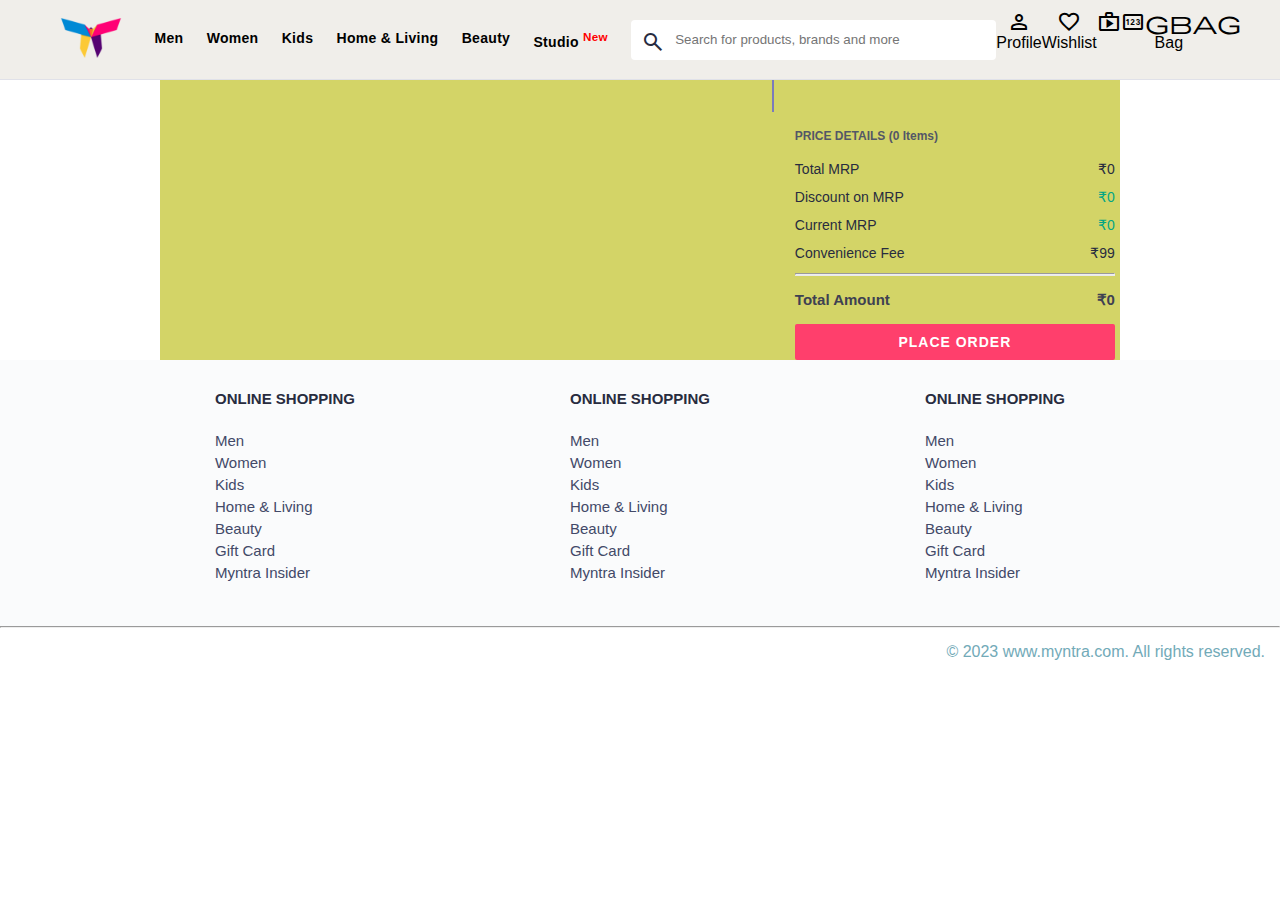
<file: bag.html>
<!DOCTYPE html>
<html lang="en">
<head>
    <title>Myntra Clone</title>
    <link rel="stylesheet" href="index.css">
    <link rel="stylesheet" href="bag.css">
    <link rel="stylesheet" href="https://fonts.googleapis.com/css2?family=Material+Symbols+Outlined:opsz,wght,FILL,GRAD@20..48,100..700,0..1,-50..200" />
</head>
<body>
    <header>
        <div class="logocontainer">
            <a href="#"><img class="myntrahome" src="logo.png" onclick="goToHomepage()"  alt="Myntra Home"></a>
        </div>
        <nav class="navbar">
            <a href="#">Men</a>
            <a href="#">Women</a>
            <a href="#">Kids</a>
            <a href="#">Home & Living</a>
            <a href="#">Beauty</a>
            <a href="#">Studio <sup>New</sup></a>
        </nav>
        <div class="searchbar">
            <span class="material-symbols-outlined searchicon">search</span>
            <input class="searchinput" placeholder="Search for products, brands and more">
        </div>
        <div class="actionbar">
            <div class="actioncontainer"  onclick="gotoprofilepage()">
                <span class="material-symbols-outlined profileicon" >person</span>
                <span class="actionname">Profile</span>
            </div>

            <div class="actioncontainer">
                <span class="material-symbols-outlined profileicon">favorite</span>
                <span class="actionname">Wishlist</span>
            </div>

            <div class="actioncontainer">
                <span class="material-symbols-outlined profileicon">shoppingbag</span>
                <span class="actionname">Bag</span>
                <span class="bagitemcount">0</span>
            </div>
        </div>
    </header>
    <main>
      <div class="bagpage">
        <div class="bagitemscontainer">
        </div>
        <div class="bagsummary">
        </div>

      </div>
    </main>
    <footer>
        <div class="footercontainer">
            <div class="footercolumn">
                <h3>ONLINE SHOPPING</h3>

                <a href="#">Men</a>
                <a href="#">Women</a>
                <a href="#">Kids</a>
                <a href="#">Home & Living</a>
                <a href="#">Beauty</a>
                <a href="#">Gift Card</a>
                <a href="#">Myntra Insider</a>
            </div>

            <div class="footercolumn">
                <h3>ONLINE SHOPPING</h3>

                <a href="#">Men</a>
                <a href="#">Women</a>
                <a href="#">Kids</a>
                <a href="#">Home & Living</a>
                <a href="#">Beauty</a>
                <a href="#">Gift Card</a>
                <a href="#">Myntra Insider</a>
            </div>

            <div class="footercolumn">
                <h3>ONLINE SHOPPING</h3>

                <a href="#">Men</a>
                <a href="#">Women</a>
                <a href="#">Kids</a>
                <a href="#">Home & Living</a>
                <a href="#">Beauty</a>
                <a href="#">Gift Card</a>
                <a href="#">Myntra Insider</a>
            </div>
        </div>
        <hr>

        <div class="copyright">
            © 2023 www.myntra.com. All rights reserved.
        </div>
    </footer>
    <script>  
        function goToHomepage() {
                window.location.href = "index.html"; 
            }</script>
             <script>  
                function gotoprofilepage() {
                  window.location.href="profile.html"
                ;}</script>
    <script src="items.js"></script>
    <script src="index.js"></script>
    <script src="bag.js"></script>

</body>
</html>
</file>
<file: index.css>
*{
  margin: 0;
  padding: 0;
  font-family: inter_regular, fallback-inter_regular, Arial, sans-serif;
  box-sizing: border-box;

}

header{
  display: flex;
  background-color: rgb(240, 238, 234);
  height: 80px;
  justify-content: space-between;
  align-items: center;
  border-bottom:1px solid #e0e1e9;
}
.myntrahome{
  height: 80px;
 
  
}
.logocontainer{
  margin-left: 4%;

}
.actionbar{
  margin-right: 4%;
}
.navbar{
  display: flex;
  min-width: 500px;
  justify-content: space-evenly;
 
}
.navbar a{
   font-size: 14px;
  letter-spacing: .3px;
  color: black;
  font-weight: 700;
  text-decoration: none;
  padding: 28px 0px;
 

}
.navbar a:hover{
  border-bottom: 4px solid rgb(193, 219, 123);
}
.navbar a sup{
  color: red;
}


.searchbar{
height: 40px;
min-width: 200px;
width: 30%;
display: flex;
align-items: center;

}
.searchinput{
  color:rgb(65, 59, 59);
  background-color: #fff;
  flex-grow: 1;
  height: 40px;
  border: 0;
  border-radius: 0 4px 4px 0;
}
.searchicon{
  box-sizing: content-box;
height: 20px;
padding: 10px;
background-color: #fff;
color: #282c3f ;
font-weight: 300;
border-radius: 4px 0 0 4px;

}
.actionbar{
  display: flex;
   min-width: 200px;
   justify-content: space-evenly;
cursor: pointer;
}
.actioncontainer{
  display: flex;
  flex-direction: column;
  align-items: center;
 cursor: pointer;
}
/* main section  */
 .bannerimage{
 height: 400px;
 width: 100%;

} 
 .bannercontainer{
  padding: 40px 0px;
}
.categoryheading{
  text-transform: uppercase;
  color: #282c3f;
  letter-spacing: .15em;
  font: size 1em;
  margin: 10px 0px 30px 33px;
  max-height: 4em;
  font-weight: 700;
}
/* .categoryitems,.itemscontainer{
display: flex;
flex-wrap: wrap;
justify-content: space-evenly;
} */
.saleitem{
  width: 274px;
}
.footercontainer{
  padding: 30px 0px 40px 0px;
  background: #FAFBFC;
  display: flex;
  justify-content: space-evenly;
}
.footercolumn{
  display: flex;
  flex-direction: column;
}
.footercolumn h3{
  color: #282c3f;
text-transform: uppercase;
  font-size: 15px;
  margin-bottom: 25px;
}
.footercolumn a{
 color: #424968;
  font-size: 15px;
  text-decoration: none;
  padding-bottom: 5px;
}
.copyright{
  text-align: end;
  padding: 15px;
  color: #72aab8;
}
.itemscontainer{
width: 80%;
margin: 50px 20px;
background-color: #efeaf1;
box-sizing: content-box;
display: ruby;
}
.itemcontainer{
width: 250px;
margin: 10px;
}
.image{
  width: 100%;
}
.rating{
font-size: 12px;
font-weight: 700;
}
.companyname{
  margin: 15px;
font-size: 16px;
font-weight: 700;
line-height: 1;
color: #282c3f;
margin-bottom: 6px;
overflow: hidden;
text-overflow: ellipsis;
white-space: nowrap;


}
.itemname{
color: #535766;
font-size: 14px;
line-height: 1;
margin-bottom: 0;
margin-top: 0;
overflow: hidden;
text-overflow: ellipsis;
white-space: nowrap;
font-weight: 400;
display: block;
}
.price{
  margin-top: 10px;
font-size: 14px;
line-height: 15px;
color: #282c3f;
white-space: nowrap;
}
.currentprice{
font-size: 14px;
font-weight: 700;
color: #282c3f;
}
.originalprice{
text-decoration: line-through;
color: #7482b3;
font-weight: 400;
margin-left: 5px;
font-size: 12px
}
.discount{
color: #72aab8;
font-weight: 400;
font-size: 12px;
margin-left: 5px;
}
.btnaddtobag{
  margin-top: 8px;
  width: 100%;
  font-size: 18px;

  background-color: #dfe177;
  border: none;
  padding: 5px 0px;
  border-radius: 10px;
  cursor: pointer;
  transition: transform 0.1s ease;
  box-shadow: 0.1s ease;
 

  
}
.btnaddtobag:hover{
  background-color: #88a5cf;
}
.btnaddtobag:active{
  transform: scale(0.95);
  background-color: #d154d5;
}
.bagitemcount{
  background-color: #f12929;
  white-space: nowrap;
  text-align: center;
  line-height: 18px;
  padding: 0px 6px;
  height: 18px;
  position: relative;
  border-radius: 50%;
  font-size: 12px;
  color: #fff;
  left: 13px;
  top: -44px;
  font-weight: 700;
  cursor: pointer;
}

.btnaddtowishlist{
  margin-top: 8px;
  width: 100%;
  font-size: 18px;

  background-color: #dfe177;
  border: none;
  padding: 5px 0px;
  border-radius: 10px;
  cursor: pointer;
  transition: transform 0.1s ease;
  box-shadow: 0.1s ease;
 

  
}
.btnaddtowishlist:hover{
  background-color: #88a5cf;
}
.btnaddtowishlist:active{
  transform: scale(0.95);
  background-color: #d154d5;
}
.wishlistitemcount{
  background-color: #f12929;
  white-space: nowrap;
  text-align: center;
  line-height: 18px;
  padding: 0px 6px;
  height: 18px;
  position: relative;
  border-radius: 50%;
  font-size: 12px;
  color: #fff;
  left: 13px;
  top: -44px;
  font-weight: 700;
  cursor: pointer;
}
.actioncontainer{
  text-decoration: none;
}
.a.actioncontainer:link{
  color: black;
}
.footercolumn1{
  margin: 15px;
    padding: 15px;
    font-family: inter_regular, fallback-inter_regular, Arial, sans-serif;
    box-sizing: border-box;
    background-color: beige;
}
.text{
  color: #7482b3;
}
</file>
<file: bag.css>
.bagitemscontainer {
  display: inline-block;
  width: 64%;
  padding-right: 20px;
  border-right: 2px solid #7b7bbc;
  padding-top: 32px;
  color: #282c3f;
  font-size: 13px;
  line-height: 1.42857143;
}

.bagpage {
  width: 75%;
  margin-left: 12.5%;
  background-color: #d3d467;
}

.bagsummary {
  vertical-align: top;
  display: inline-block;
  width: 35%;
  padding: 24px 0 0 16px;
  color: #282c3f;
  font-size: 13px;
  line-height: 1.42857143;
}

.bagdetailscontainer {
  margin-bottom: 16px;
}

.priceheader {
  font-size: 12px;
  font-weight: 700;
  margin: 24px 0 16px;
  color: #535766;
}

.priceitem {
  margin-bottom: 12px;
  line-height: 16px;
  font-size: 14px;
  color: #282c3f;
}

.priceitemvalue {
  float: right;
}

.priceDetailbasediscount {
  color: #03a685;
}

.pricefooter {
  font-weight: 700;
  font-size: 15px;
  padding-top: 16px;
  border-top: 1px solid #eaeaec;
  color: #3e4152;
  line-height: 16px;
}

.btnplaceorder {
  width: 100%;
  letter-spacing: 1px;
  font-size: 14px;
  font-weight: 600;
  border-radius: 2px;
  border-width: 0px;
  padding: 10px 16px;
  background-color: rgb(255, 63, 108);
  color: rgb(255, 255, 255);
  cursor: pointer;
}

.bagitemcontainer {
  margin-bottom: 8px;
  background: #fff;
  font-size: 14px;
  border: 1px solid #eaeaec;
  border-radius: 4px;
  position: relative;
  padding: 12px 12px 0;
}

.itemleftpart {
  position: absolute;
  background: rgb(255, 242, 223);
  height: 148px;
  width: 111px;
}

.itemrightpart {
  padding-left: 12px;
  position: relative;
  min-height: 148px;
  margin-left: 111px;
  margin-bottom: 12px;
}

.bagitemimg {
  width: 100%;
}

.returnperiod {
  display: inline-flex;
  font-size: 14px;
  padding-top: 8px;
}

.returnperioddays {
  font-weight: 700;
  margin-right: 4px;
}

.deliverydetails {
  margin-top: 5px;
  color: #282c3f;
  font-size: 12px;
  letter-spacing: -.1px;
  margin-bottom: 8px;
  line-height: 15px;
}

.deliverydetailsdays {
  color: #03a685;
}

.removefromcart {
  position: absolute;
  font-size: 25px;
  top: 10px;
  right: 18px;
  width: 14px;
  height: 14px;
  cursor: pointer;
}
</file>
